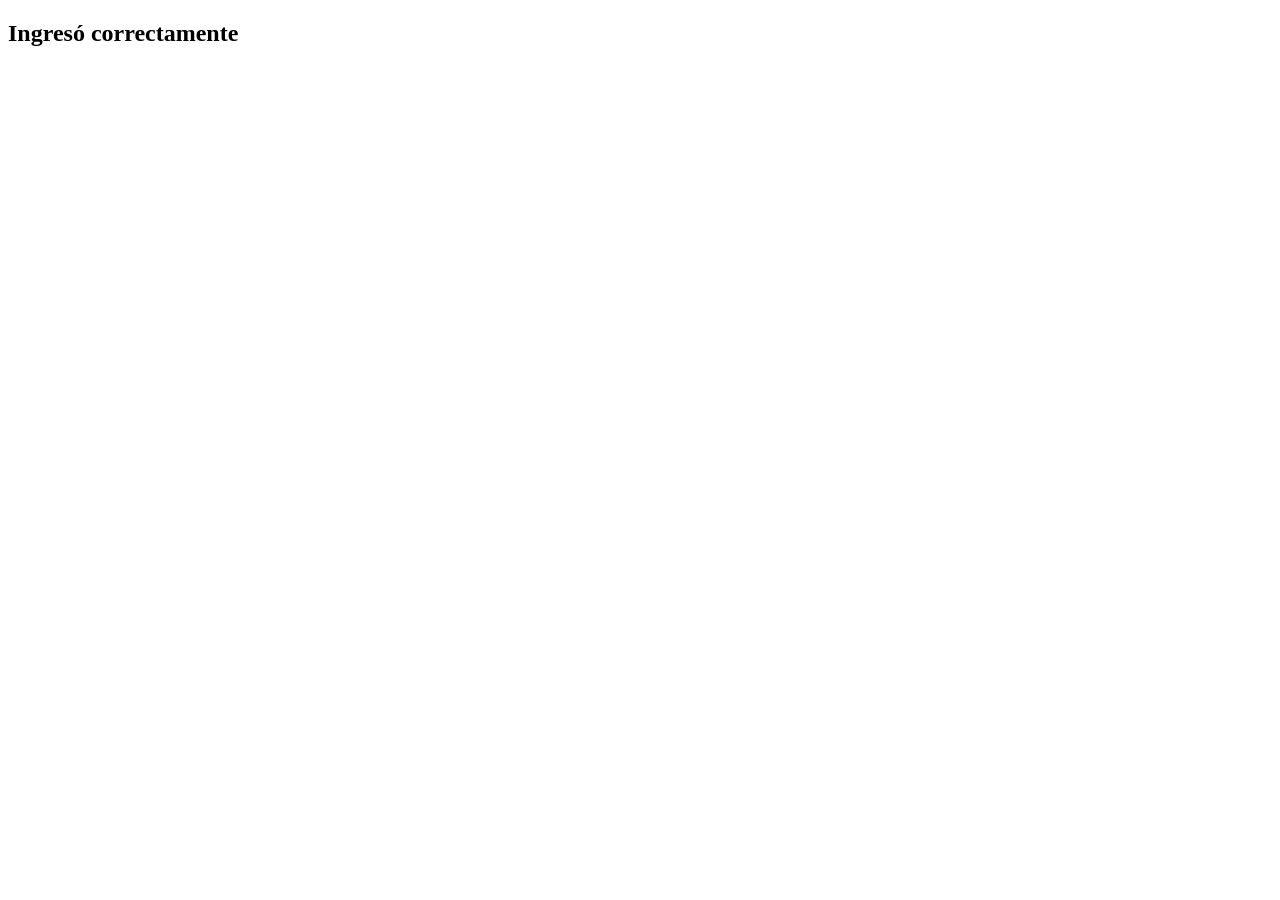
<file: public_html/partials/competitor-ingreso.html>
<!DOCTYPE html>
<!--
To change this license header, choose License Headers in Project Properties.
To change this template file, choose Tools | Templates
and open the template in the editor.
-->

<h2 class="form-title">Ingresó correctamente</h2>
</file>
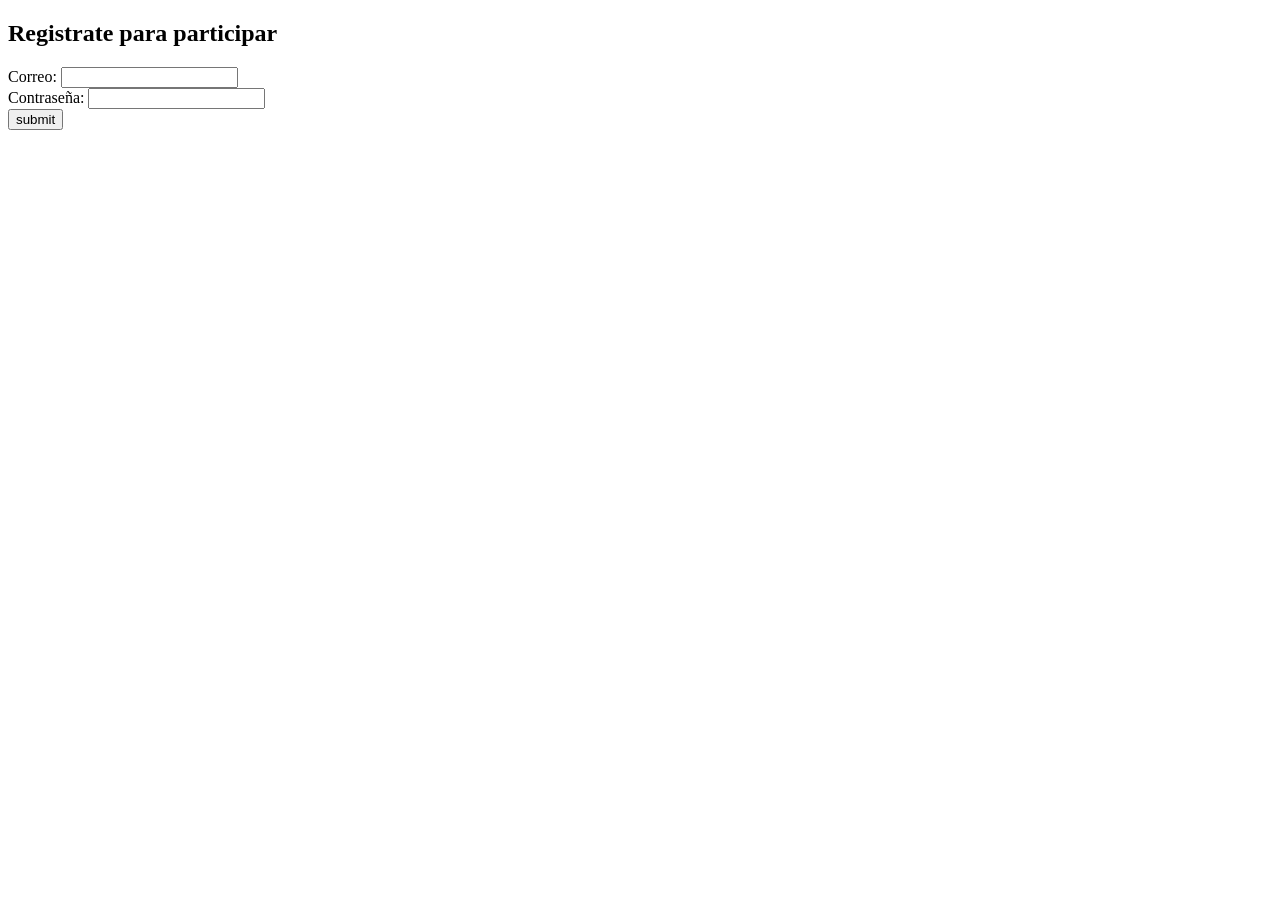
<file: public_html/partials/competitor-login.html>
<!DOCTYPE html>
<!--
To change this license header, choose License Headers in Project Properties.
To change this template file, choose Tools | Templates
and open the template in the editor.
-->
<form name="competitorLogin" ng-submit="loginCompetitor()" ng-controller="competitorLoginCtrl" novalidate>
    <h2 class="form-title">Registrate para participar</h2>
    <div class="row">
        <div class="col-md-6">
            <label>Correo:</label>
            <input ng-model="competitor.address" type="text" class="form-control" required/>
        </div>
        <div class="col-md-6">
            <label>Contraseña:</label>
            <input ng-model="competitor.contrasena" type="text" class="form-control" required/>
        </div>
    </div>
    <input type="submit" value="submit" class="btn btn-default">
</form>
</file>
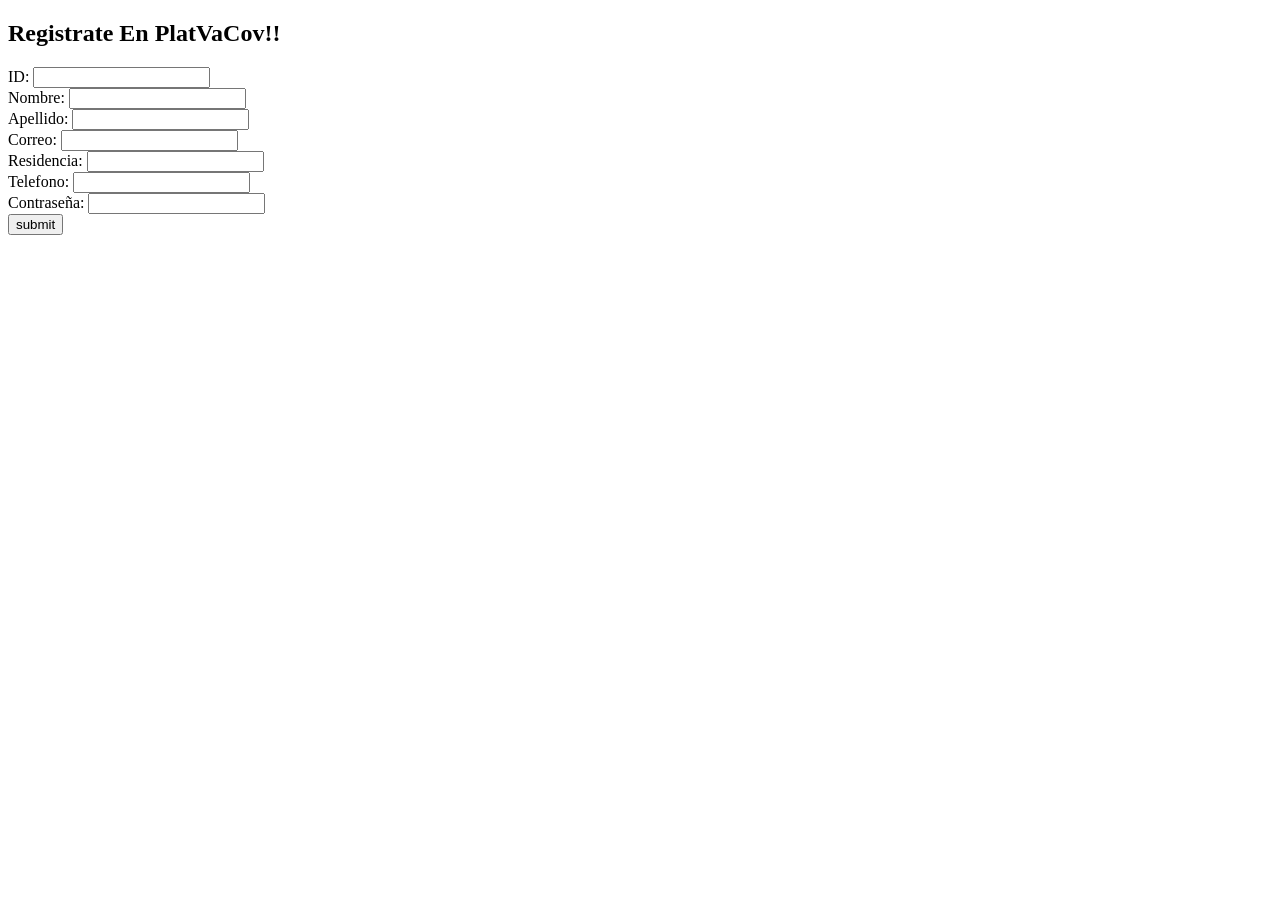
<file: public_html/partials/persona-form.html>
<!DOCTYPE html>
<!--
To change this license header, choose License Headers in Project Properties.
To change this template file, choose Tools | Templates
and open the template in the editor.
-->
<form name="personaForm" ng-submit="addPersona()" ng-controller="personaCtrl" novalidate>
    <h2 class="form-title">Registrate En PlatVaCov!!</h2>
    
    <div class="row">
         <div class="col-md-6">
            <label>ID:</label>
            <input ng-model="usuario.idusuario" type="text" class="form-control" required/>
        </div>
        <div class="col-md-6">
            <label>Nombre:</label>
            <input ng-model="usuario.nombre" type="text" class="form-control" required/>
        </div>
        <div class="col-md-6">
            <label>Apellido:</label>
            <input ng-model="usuario.apellido" type="text" class="form-control" required/>
        </div>
    </div>
    <div class="row">
        <div class="col-md-6">
            <label>Correo:</label>
            <input ng-model="usuario.correo" type="text" class="form-control" required/>
        </div>
        <div class="col-md-6">
            <label>Residencia:</label>
            <input ng-model="usuario.residencia" type="text" class="form-control" required/>
        </div>
    </div>
    <div class="row">
        <div class="col-md-6">
            <label>Telefono:</label>
            <input ng-model="usuario.telefono" type="text" class="form-control"
                   required/>
        </div>
        <div class="col-md-6">
            <label>Contraseña:</label>
            <input ng-model="usuario.contrasena" type="text" class="form-control"
                   required/>
        </div>
    </div>
    <div class="row">
        
    </div>
    
    <input type="submit" value="submit" class="btn btn-default">
</form>
</file>
